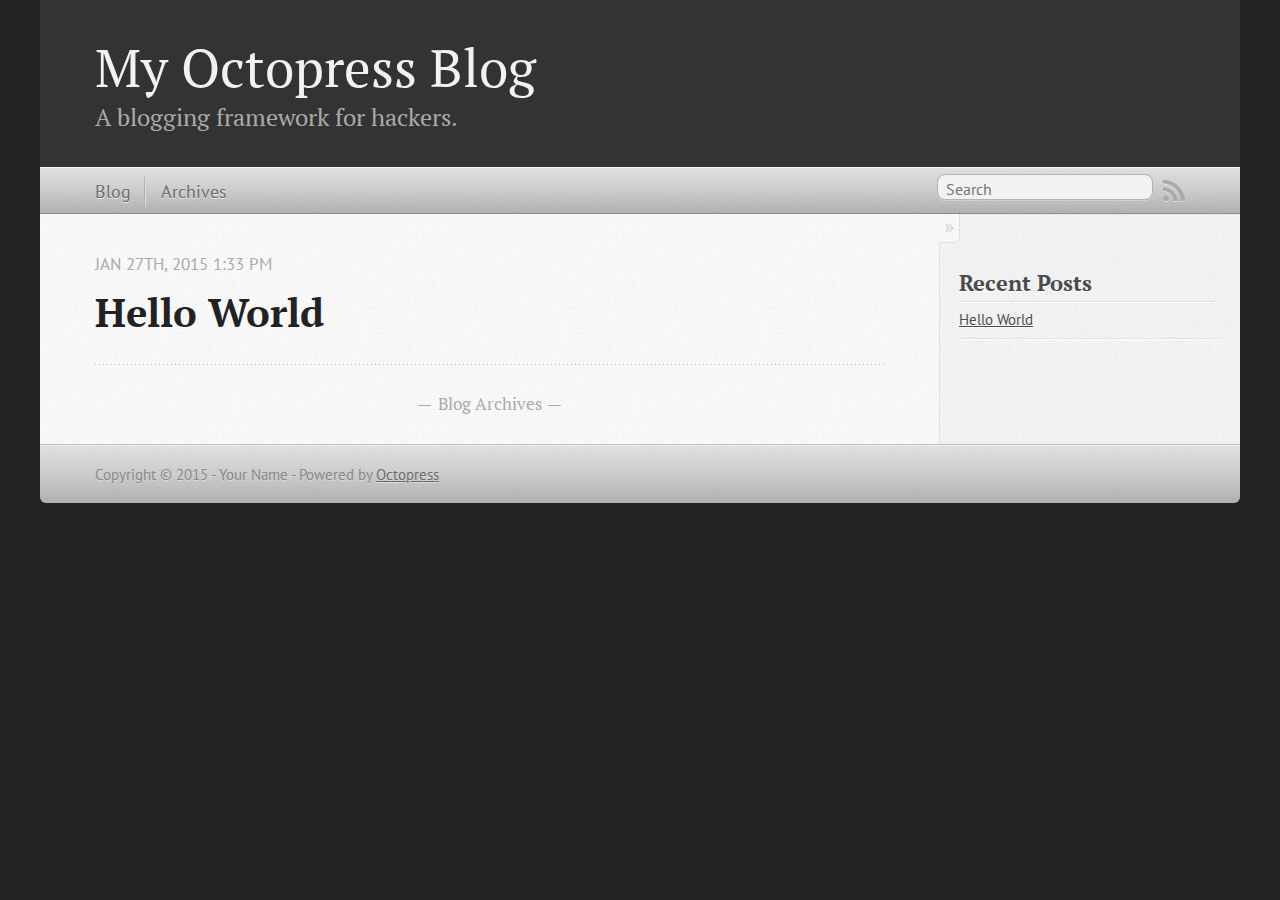
<file: index.html>
<!DOCTYPE html>
<!--[if IEMobile 7 ]><html class="no-js iem7"><![endif]-->
<!--[if lt IE 9]><html class="no-js lte-ie8"><![endif]-->
<!--[if (gt IE 8)|(gt IEMobile 7)|!(IEMobile)|!(IE)]><!--><html class="no-js" lang="en"><!--<![endif]-->
<head>
  <meta charset="utf-8">
  <title>My Octopress Blog</title>
  <meta name="author" content="Your Name">

  
  <meta name="description" content="
">
  

  <!-- http://t.co/dKP3o1e -->
  <meta name="HandheldFriendly" content="True">
  <meta name="MobileOptimized" content="320">
  <meta name="viewport" content="width=device-width, initial-scale=1">

  
  <link rel="canonical" href="http://liusheng234.github.io/">
  <link href="/favicon.png" rel="icon">
  <link href="/stylesheets/screen.css" media="screen, projection" rel="stylesheet" type="text/css">
  <link href="/atom.xml" rel="alternate" title="My Octopress Blog" type="application/atom+xml">
  <script src="/javascripts/modernizr-2.0.js"></script>
  <script src="//ajax.useso.com/ajax/libs/jquery/1.9.1/jquery.min.js"></script>
  <script>!window.jQuery && document.write(unescape('%3Cscript src="/javascripts/libs/jquery.min.js"%3E%3C/script%3E'))</script>
  <script src="/javascripts/octopress.js" type="text/javascript"></script>
  <!--Fonts from Google"s Web font directory at http://google.com/webfonts -->
<link href="//fonts.useso.com/css?family=PT+Serif:regular,italic,bold,bolditalic" rel="stylesheet" type="text/css">
<link href="//fonts.useso.com/css?family=PT+Sans:regular,italic,bold,bolditalic" rel="stylesheet" type="text/css">

  

</head>

<body   >
  <header role="banner"><hgroup>
  <h1><a href="/">My Octopress Blog</a></h1>
  
    <h2>A blogging framework for hackers.</h2>
  
</hgroup>

</header>
  <nav role="navigation"><ul class="subscription" data-subscription="rss">
  <li><a href="/atom.xml" rel="subscribe-rss" title="subscribe via RSS">RSS</a></li>
  
</ul>
  
<form action="https://www.google.com/search" method="get">
  <fieldset role="search">
    <input type="hidden" name="sitesearch" value="liusheng234.github.io">
    <input class="search" type="text" name="q" results="0" placeholder="Search"/>
  </fieldset>
</form>
  
<ul class="main-navigation">
  <li><a href="/">Blog</a></li>
  <li><a href="/blog/archives">Archives</a></li>
</ul>

</nav>
  <div id="main">
    <div id="content">
      <div class="blog-index">
  
  
  
    <article>
      
  <header>
    
      <h1 class="entry-title"><a href="/blog/2015/01/27/hello-world/">Hello World</a></h1>
    
    
      <p class="meta">
        




<time class='entry-date' datetime='2015-01-27T13:33:43+08:00'><span class='date'><span class='date-month'>Jan</span> <span class='date-day'>27</span><span class='date-suffix'>th</span>, <span class='date-year'>2015</span></span> <span class='time'>1:33 pm</span></time>
        
      </p>
    
  </header>


  <div class="entry-content">
</div>
  
  


    </article>
  
  <div class="pagination">
    
    <a href="/blog/archives">Blog Archives</a>
    
  </div>
</div>
<aside class="sidebar">
  
    <section>
  <h1>Recent Posts</h1>
  <ul id="recent_posts">
    
      <li class="post">
        <a href="/blog/2015/01/27/hello-world/">Hello World</a>
      </li>
    
  </ul>
</section>





  
</aside>

    </div>
  </div>
  <footer role="contentinfo"><p>
  Copyright &copy; 2015 - Your Name -
  <span class="credit">Powered by <a href="http://octopress.org">Octopress</a></span>
</p>

</footer>
  











</body>
</html>
</file>
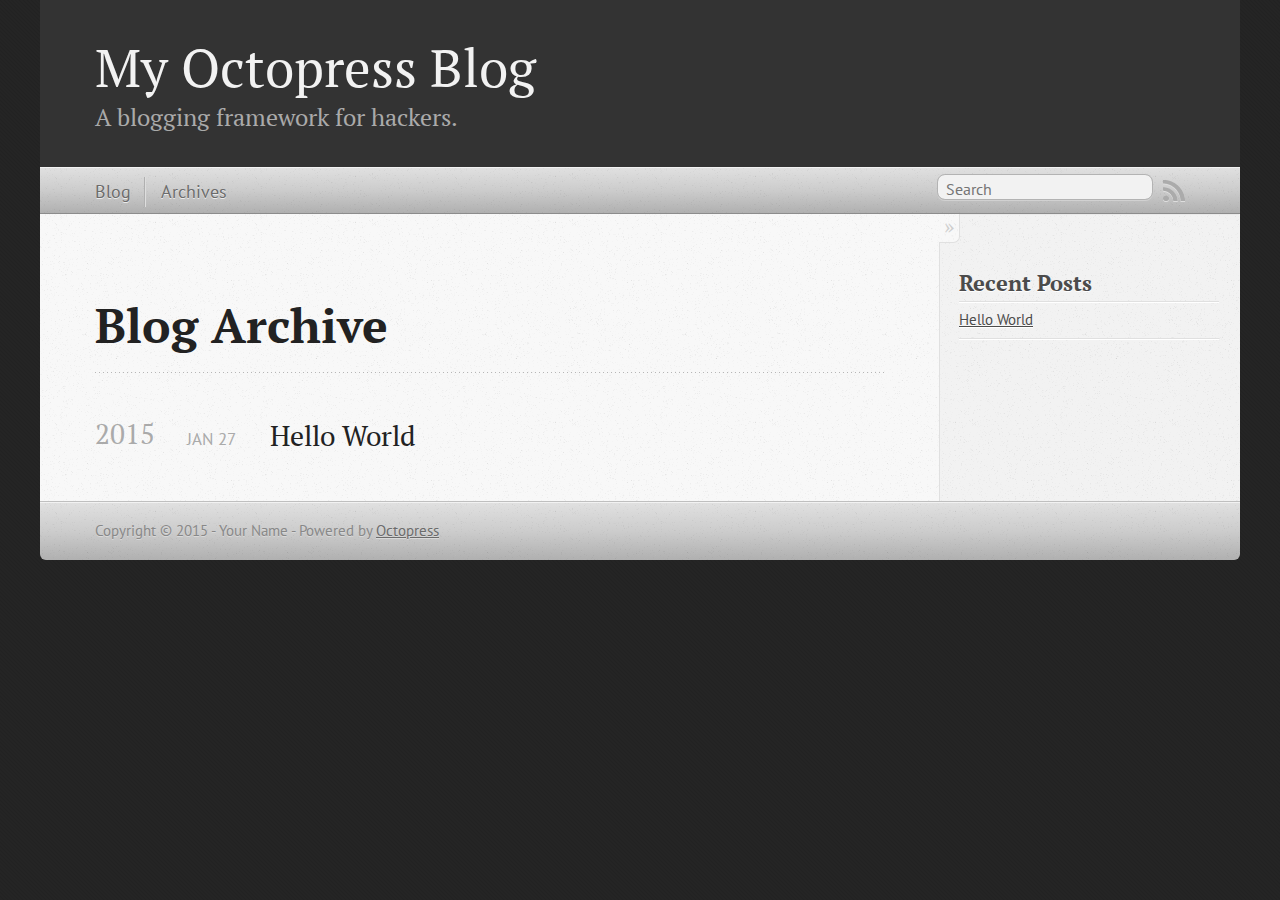
<file: blog/archives/index.html>
<!DOCTYPE html>
<!--[if IEMobile 7 ]><html class="no-js iem7"><![endif]-->
<!--[if lt IE 9]><html class="no-js lte-ie8"><![endif]-->
<!--[if (gt IE 8)|(gt IEMobile 7)|!(IEMobile)|!(IE)]><!--><html class="no-js" lang="en"><!--<![endif]-->
<head>
  <meta charset="utf-8">
  <title>Blog Archive - My Octopress Blog</title>
  <meta name="author" content="Your Name">

  
  <meta name="description" content=" Blog Archive 2015 Hello World
Jan 27 2015 Recent Posts Hello World ">
  

  <!-- http://t.co/dKP3o1e -->
  <meta name="HandheldFriendly" content="True">
  <meta name="MobileOptimized" content="320">
  <meta name="viewport" content="width=device-width, initial-scale=1">

  
  <link rel="canonical" href="http://liusheng234.github.io/blog/archives/">
  <link href="/favicon.png" rel="icon">
  <link href="/stylesheets/screen.css" media="screen, projection" rel="stylesheet" type="text/css">
  <link href="/atom.xml" rel="alternate" title="My Octopress Blog" type="application/atom+xml">
  <script src="/javascripts/modernizr-2.0.js"></script>
  <script src="//ajax.useso.com/ajax/libs/jquery/1.9.1/jquery.min.js"></script>
  <script>!window.jQuery && document.write(unescape('%3Cscript src="/javascripts/libs/jquery.min.js"%3E%3C/script%3E'))</script>
  <script src="/javascripts/octopress.js" type="text/javascript"></script>
  <!--Fonts from Google"s Web font directory at http://google.com/webfonts -->
<link href="//fonts.useso.com/css?family=PT+Serif:regular,italic,bold,bolditalic" rel="stylesheet" type="text/css">
<link href="//fonts.useso.com/css?family=PT+Sans:regular,italic,bold,bolditalic" rel="stylesheet" type="text/css">

  

</head>

<body   >
  <header role="banner"><hgroup>
  <h1><a href="/">My Octopress Blog</a></h1>
  
    <h2>A blogging framework for hackers.</h2>
  
</hgroup>

</header>
  <nav role="navigation"><ul class="subscription" data-subscription="rss">
  <li><a href="/atom.xml" rel="subscribe-rss" title="subscribe via RSS">RSS</a></li>
  
</ul>
  
<form action="https://www.google.com/search" method="get">
  <fieldset role="search">
    <input type="hidden" name="sitesearch" value="liusheng234.github.io">
    <input class="search" type="text" name="q" results="0" placeholder="Search"/>
  </fieldset>
</form>
  
<ul class="main-navigation">
  <li><a href="/">Blog</a></li>
  <li><a href="/blog/archives">Archives</a></li>
</ul>

</nav>
  <div id="main">
    <div id="content">
      <div>
<article role="article">
  
  <header>
    <h1 class="entry-title">Blog Archive</h1>
    
  </header>
  
  <div id="blog-archives">



  
  <h2>2015</h2>

<article>
  
<h1><a href="/blog/2015/01/27/hello-world/">Hello World</a></h1>
<time datetime="2015-01-27T13:33:43+08:00" pubdate><span class='month'>Jan</span> <span class='day'>27</span> <span class='year'>2015</span></time>


</article>

</div>

  
</article>

</div>

<aside class="sidebar">
  
    <section>
  <h1>Recent Posts</h1>
  <ul id="recent_posts">
    
      <li class="post">
        <a href="/blog/2015/01/27/hello-world/">Hello World</a>
      </li>
    
  </ul>
</section>





  
</aside>


    </div>
  </div>
  <footer role="contentinfo"><p>
  Copyright &copy; 2015 - Your Name -
  <span class="credit">Powered by <a href="http://octopress.org">Octopress</a></span>
</p>

</footer>
  











</body>
</html>
</file>
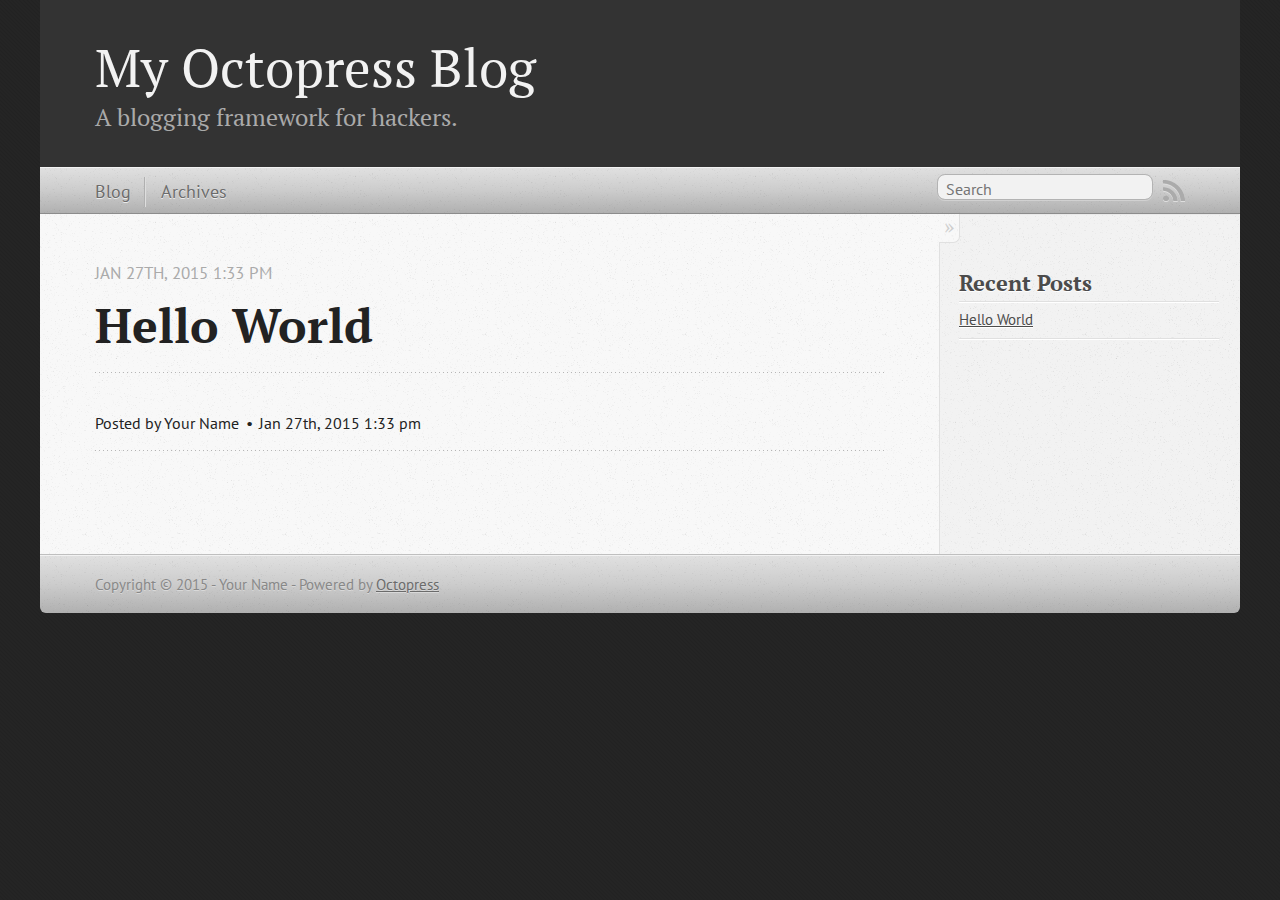
<file: blog/2015/01/27/hello-world/index.html>
<!DOCTYPE html>
<!--[if IEMobile 7 ]><html class="no-js iem7"><![endif]-->
<!--[if lt IE 9]><html class="no-js lte-ie8"><![endif]-->
<!--[if (gt IE 8)|(gt IEMobile 7)|!(IEMobile)|!(IE)]><!--><html class="no-js" lang="en"><!--<![endif]-->
<head>
  <meta charset="utf-8">
  <title>Hello World - My Octopress Blog</title>
  <meta name="author" content="Your Name">

  
  <meta name="description" content="
">
  

  <!-- http://t.co/dKP3o1e -->
  <meta name="HandheldFriendly" content="True">
  <meta name="MobileOptimized" content="320">
  <meta name="viewport" content="width=device-width, initial-scale=1">

  
  <link rel="canonical" href="http://liusheng234.github.io/blog/2015/01/27/hello-world/">
  <link href="/favicon.png" rel="icon">
  <link href="/stylesheets/screen.css" media="screen, projection" rel="stylesheet" type="text/css">
  <link href="/atom.xml" rel="alternate" title="My Octopress Blog" type="application/atom+xml">
  <script src="/javascripts/modernizr-2.0.js"></script>
  <script src="//ajax.useso.com/ajax/libs/jquery/1.9.1/jquery.min.js"></script>
  <script>!window.jQuery && document.write(unescape('%3Cscript src="/javascripts/libs/jquery.min.js"%3E%3C/script%3E'))</script>
  <script src="/javascripts/octopress.js" type="text/javascript"></script>
  <!--Fonts from Google"s Web font directory at http://google.com/webfonts -->
<link href="//fonts.useso.com/css?family=PT+Serif:regular,italic,bold,bolditalic" rel="stylesheet" type="text/css">
<link href="//fonts.useso.com/css?family=PT+Sans:regular,italic,bold,bolditalic" rel="stylesheet" type="text/css">

  

</head>

<body   >
  <header role="banner"><hgroup>
  <h1><a href="/">My Octopress Blog</a></h1>
  
    <h2>A blogging framework for hackers.</h2>
  
</hgroup>

</header>
  <nav role="navigation"><ul class="subscription" data-subscription="rss">
  <li><a href="/atom.xml" rel="subscribe-rss" title="subscribe via RSS">RSS</a></li>
  
</ul>
  
<form action="https://www.google.com/search" method="get">
  <fieldset role="search">
    <input type="hidden" name="sitesearch" value="liusheng234.github.io">
    <input class="search" type="text" name="q" results="0" placeholder="Search"/>
  </fieldset>
</form>
  
<ul class="main-navigation">
  <li><a href="/">Blog</a></li>
  <li><a href="/blog/archives">Archives</a></li>
</ul>

</nav>
  <div id="main">
    <div id="content">
      <div>
<article class="hentry" role="article">
  
  <header>
    
      <h1 class="entry-title">Hello World</h1>
    
    
      <p class="meta">
        




<time class='entry-date' datetime='2015-01-27T13:33:43+08:00'><span class='date'><span class='date-month'>Jan</span> <span class='date-day'>27</span><span class='date-suffix'>th</span>, <span class='date-year'>2015</span></span> <span class='time'>1:33 pm</span></time>
        
      </p>
    
  </header>


<div class="entry-content">
</div>


  <footer>
    <p class="meta">
      
  

<span class="byline author vcard">Posted by <span class="fn">Your Name</span></span>

      




<time class='entry-date' datetime='2015-01-27T13:33:43+08:00'><span class='date'><span class='date-month'>Jan</span> <span class='date-day'>27</span><span class='date-suffix'>th</span>, <span class='date-year'>2015</span></span> <span class='time'>1:33 pm</span></time>
      


    </p>
    
      <div class="sharing">
  
  
  
</div>

    
    <p class="meta">
      
      
    </p>
  </footer>
</article>

</div>

<aside class="sidebar">
  
    <section>
  <h1>Recent Posts</h1>
  <ul id="recent_posts">
    
      <li class="post">
        <a href="/blog/2015/01/27/hello-world/">Hello World</a>
      </li>
    
  </ul>
</section>





  
</aside>


    </div>
  </div>
  <footer role="contentinfo"><p>
  Copyright &copy; 2015 - Your Name -
  <span class="credit">Powered by <a href="http://octopress.org">Octopress</a></span>
</p>

</footer>
  











</body>
</html>
</file>
<file: stylesheets/screen.css>
html,body,div,span,applet,object,iframe,h1,h2,h3,h4,h5,h6,p,blockquote,pre,a,abbr,acronym,address,big,cite,code,del,dfn,em,img,ins,kbd,q,s,samp,small,strike,strong,sub,sup,tt,var,b,u,i,center,dl,dt,dd,ol,ul,li,fieldset,form,label,legend,table,caption,tbody,tfoot,thead,tr,th,td,article,aside,canvas,details,embed,figure,figcaption,footer,header,hgroup,menu,nav,output,ruby,section,summary,time,mark,audio,video{margin:0;padding:0;border:0;font:inherit;font-size:100%;vertical-align:baseline}html{line-height:1}ol,ul{list-style:none}table{border-collapse:collapse;border-spacing:0}caption,th,td{text-align:left;font-weight:normal;vertical-align:middle}q,blockquote{quotes:none}q:before,q:after,blockquote:before,blockquote:after{content:"";content:none}a img{border:none}article,aside,details,figcaption,figure,footer,header,hgroup,main,menu,nav,section,summary{display:block}a{color:#1863a1}a:visited{color:#751590}a:focus{color:#0181eb}a:hover{color:#0181eb}a:active{color:#01579f}aside.sidebar a{color:#222}aside.sidebar a:focus{color:#0181eb}aside.sidebar a:hover{color:#0181eb}aside.sidebar a:active{color:#01579f}a{-moz-transition:color 0.3s;-o-transition:color 0.3s;-webkit-transition:color 0.3s;transition:color 0.3s}html{background:#252525 url('/images/line-tile.png?1422336760') top left}body>div{background:#f2f2f2 url('/images/noise.png?1422336760') top left;border-bottom:1px solid #bfbfbf}body>div>div{background:#f8f8f8 url('/images/noise.png?1422336760') top left;border-right:1px solid #e0e0e0}.heading,body>header h1,h1,h2,h3,h4,h5,h6{font-family:"PT Serif","Georgia","Helvetica Neue",Arial,sans-serif}.sans,body>header h2,article header p.meta,article>footer,#content .blog-index footer,html .gist .gist-file .gist-meta,#blog-archives a.category,#blog-archives time,aside.sidebar section,body>footer{font-family:"PT Sans","Helvetica Neue",Arial,sans-serif}.serif,body,#content .blog-index a[rel=full-article]{font-family:"PT Serif",Georgia,Times,"Times New Roman",serif}.mono,pre,code,tt,p code,li code{font-family:Menlo,Monaco,"Andale Mono","lucida console","Courier New",monospace}body>header h1{font-size:2.2em;font-family:"PT Serif","Georgia","Helvetica Neue",Arial,sans-serif;font-weight:normal;line-height:1.2em;margin-bottom:0.6667em}body>header h2{font-family:"PT Serif","Georgia","Helvetica Neue",Arial,sans-serif}body{line-height:1.5em;color:#222}h1{font-size:2.2em;line-height:1.2em}@media only screen and (min-width: 992px){body{font-size:1.15em}h1{font-size:2.6em;line-height:1.2em}}h1,h2,h3,h4,h5,h6{text-rendering:optimizelegibility;margin-bottom:1em;font-weight:bold}h2,section h1{font-size:1.5em}h3,section h2,section section h1{font-size:1.3em}h4,section h3,section section h2,section section section h1{font-size:1em}h5,section h4,section section h3{font-size:.9em}h6,section h5,section section h4,section section section h3{font-size:.8em}p,article blockquote,ul,ol{margin-bottom:1.5em}ul{list-style-type:disc}ul ul{list-style-type:circle;margin-bottom:0px}ul ul ul{list-style-type:square;margin-bottom:0px}ol{list-style-type:decimal}ol ol{list-style-type:lower-alpha;margin-bottom:0px}ol ol ol{list-style-type:lower-roman;margin-bottom:0px}ul,ul ul,ul ol,ol,ol ul,ol ol{margin-left:1.3em}ul ul,ul ol,ol ul,ol ol{margin-bottom:0em}strong{font-weight:bold}em{font-style:italic}sup,sub{font-size:0.75em;position:relative;display:inline-block;padding:0 .2em;line-height:.8em}sup{top:-.5em}sub{bottom:-.5em}a[rev='footnote']{font-size:.75em;padding:0 .3em;line-height:1}q{font-style:italic}q:before{content:"\201C"}q:after{content:"\201D"}em,dfn{font-style:italic}strong,dfn{font-weight:bold}del,s{text-decoration:line-through}abbr,acronym{border-bottom:1px dotted;cursor:help}hr{margin-bottom:0.2em}small{font-size:.8em}big{font-size:1.2em}article blockquote{font-style:italic;position:relative;font-size:1.2em;line-height:1.5em;padding-left:1em;border-left:4px solid rgba(170,170,170,0.5)}article blockquote cite{font-style:italic}article blockquote cite a{color:#aaa !important;word-wrap:break-word}article blockquote cite:before{content:'\2014';padding-right:.3em;padding-left:.3em;color:#aaa}@media only screen and (min-width: 992px){article blockquote{padding-left:1.5em;border-left-width:4px}}.pullquote-right:before,.pullquote-left:before{padding:0;border:none;content:attr(data-pullquote);float:right;width:45%;margin:.5em 0 1em 1.5em;position:relative;top:7px;font-size:1.4em;line-height:1.45em}.pullquote-left:before{float:left;margin:.5em 1.5em 1em 0}.force-wrap,article a,aside.sidebar a{white-space:-moz-pre-wrap;white-space:-pre-wrap;white-space:-o-pre-wrap;white-space:pre-wrap;word-wrap:break-word}.group,body>header,body>nav,body>footer,body #content>article,body #content>div>article,body #content>div>section,body div.pagination,aside.sidebar,#main,#content,.sidebar{*zoom:1}.group:after,body>header:after,body>nav:after,body>footer:after,body #content>article:after,body #content>div>article:after,body #content>div>section:after,body div.pagination:after,#main:after,#content:after,.sidebar:after{content:"";display:table;clear:both}body{-webkit-text-size-adjust:none;max-width:1200px;position:relative;margin:0 auto}body>header,body>nav,body>footer,body #content>article,body #content>div>article,body #content>div>section{padding-left:18px;padding-right:18px}@media only screen and (min-width: 480px){body>header,body>nav,body>footer,body #content>article,body #content>div>article,body #content>div>section{padding-left:25px;padding-right:25px}}@media only screen and (min-width: 768px){body>header,body>nav,body>footer,body #content>article,body #content>div>article,body #content>div>section{padding-left:35px;padding-right:35px}}@media only screen and (min-width: 992px){body>header,body>nav,body>footer,body #content>article,body #content>div>article,body #content>div>section{padding-left:55px;padding-right:55px}}body div.pagination{margin-left:18px;margin-right:18px}@media only screen and (min-width: 480px){body div.pagination{margin-left:25px;margin-right:25px}}@media only screen and (min-width: 768px){body div.pagination{margin-left:35px;margin-right:35px}}@media only screen and (min-width: 992px){body div.pagination{margin-left:55px;margin-right:55px}}body>header{font-size:1em;padding-top:1.5em;padding-bottom:1.5em}#content{overflow:hidden}#content>div,#content>article{width:100%}aside.sidebar{float:none;padding:0 18px 1px;background-color:#f7f7f7;border-top:1px solid #e0e0e0}.flex-content,article img,article video,article .flash-video,aside.sidebar img{max-width:100%;height:auto}.basic-alignment.left,article img.left,article video.left,article .left.flash-video,aside.sidebar img.left{float:left;margin-right:1.5em}.basic-alignment.right,article img.right,article video.right,article .right.flash-video,aside.sidebar img.right{float:right;margin-left:1.5em}.basic-alignment.center,article img.center,article video.center,article .center.flash-video,aside.sidebar img.center{display:block;margin:0 auto 1.5em}.basic-alignment.left,article img.left,article video.left,article .left.flash-video,aside.sidebar img.left,.basic-alignment.right,article img.right,article video.right,article .right.flash-video,aside.sidebar img.right{margin-bottom:.8em}.toggle-sidebar,.no-sidebar .toggle-sidebar{display:none}@media only screen and (min-width: 750px){body.sidebar-footer aside.sidebar{float:none;width:auto;clear:left;margin:0;padding:0 35px 1px;background-color:#f7f7f7;border-top:1px solid #eaeaea}body.sidebar-footer aside.sidebar section.odd,body.sidebar-footer aside.sidebar section.even{float:left;width:48%}body.sidebar-footer aside.sidebar section.odd{margin-left:0}body.sidebar-footer aside.sidebar section.even{margin-left:4%}body.sidebar-footer aside.sidebar.thirds section{width:30%;margin-left:5%}body.sidebar-footer aside.sidebar.thirds section.first{margin-left:0;clear:both}}body.sidebar-footer #content{margin-right:0px}body.sidebar-footer .toggle-sidebar{display:none}@media only screen and (min-width: 550px){body>header{font-size:1em}}@media only screen and (min-width: 750px){aside.sidebar{float:none;width:auto;clear:left;margin:0;padding:0 35px 1px;background-color:#f7f7f7;border-top:1px solid #eaeaea}aside.sidebar section.odd,aside.sidebar section.even{float:left;width:48%}aside.sidebar section.odd{margin-left:0}aside.sidebar section.even{margin-left:4%}aside.sidebar.thirds section{width:30%;margin-left:5%}aside.sidebar.thirds section.first{margin-left:0;clear:both}}@media only screen and (min-width: 768px){body{-webkit-text-size-adjust:auto}body>header{font-size:1.2em}#main{padding:0;margin:0 auto}#content{overflow:visible;margin-right:240px;position:relative}.no-sidebar #content{margin-right:0;border-right:0}.collapse-sidebar #content{margin-right:20px}#content>div,#content>article{padding-top:17.5px;padding-bottom:17.5px;float:left}aside.sidebar{width:210px;padding:0 15px 15px;background:none;clear:none;float:left;margin:0 -100% 0 0}aside.sidebar section{width:auto;margin-left:0}aside.sidebar section.odd,aside.sidebar section.even{float:none;width:auto;margin-left:0}.collapse-sidebar aside.sidebar{float:none;width:auto;clear:left;margin:0;padding:0 35px 1px;background-color:#f7f7f7;border-top:1px solid #eaeaea}.collapse-sidebar aside.sidebar section.odd,.collapse-sidebar aside.sidebar section.even{float:left;width:48%}.collapse-sidebar aside.sidebar section.odd{margin-left:0}.collapse-sidebar aside.sidebar section.even{margin-left:4%}.collapse-sidebar aside.sidebar.thirds section{width:30%;margin-left:5%}.collapse-sidebar aside.sidebar.thirds section.first{margin-left:0;clear:both}}@media only screen and (min-width: 992px){body>header{font-size:1.3em}#content{margin-right:300px}#content>div,#content>article{padding-top:27.5px;padding-bottom:27.5px}aside.sidebar{width:260px;padding:1.2em 20px 20px}.collapse-sidebar aside.sidebar{padding-left:55px;padding-right:55px}}@media only screen and (min-width: 768px){ul,ol{margin-left:0}}body>header{background:#333}body>header h1{display:inline-block;margin:0}body>header h1 a,body>header h1 a:visited,body>header h1 a:hover{color:#f2f2f2;text-decoration:none}body>header h2{margin:.2em 0 0;font-size:1em;color:#aaa;font-weight:normal}body>nav{position:relative;background-color:#ccc;background:url('/images/noise.png?1422336760'),url('[data-uri]');background:url('/images/noise.png?1422336760'),-webkit-gradient(linear, 50% 0%, 50% 100%, color-stop(0%, #e0e0e0),color-stop(50%, #cccccc),color-stop(100%, #b0b0b0));background:url('/images/noise.png?1422336760'),-moz-linear-gradient(#e0e0e0,#cccccc,#b0b0b0);background:url('/images/noise.png?1422336760'),-webkit-linear-gradient(#e0e0e0,#cccccc,#b0b0b0);background:url('/images/noise.png?1422336760'),linear-gradient(#e0e0e0,#cccccc,#b0b0b0);border-top:1px solid #f2f2f2;border-bottom:1px solid #8c8c8c;padding-top:.35em;padding-bottom:.35em}body>nav form{-moz-background-clip:padding;-o-background-clip:padding-box;-webkit-background-clip:padding;background-clip:padding-box;margin:0;padding:0}body>nav form .search{padding:.3em .5em 0;font-size:.85em;font-family:"PT Sans","Helvetica Neue",Arial,sans-serif;line-height:1.1em;width:95%;-moz-border-radius:0.5em;-webkit-border-radius:0.5em;border-radius:0.5em;-moz-background-clip:padding;-o-background-clip:padding-box;-webkit-background-clip:padding;background-clip:padding-box;-moz-box-shadow:#d1d1d1 0 1px;-webkit-box-shadow:#d1d1d1 0 1px;box-shadow:#d1d1d1 0 1px;background-color:#f2f2f2;border:1px solid #b3b3b3;color:#888}body>nav form .search:focus{color:#444;border-color:#80b1df;-moz-box-shadow:#80b1df 0 0 4px,#80b1df 0 0 3px inset;-webkit-box-shadow:#80b1df 0 0 4px,#80b1df 0 0 3px inset;box-shadow:#80b1df 0 0 4px,#80b1df 0 0 3px inset;background-color:#fff;outline:none}body>nav fieldset[role=search]{float:right;width:48%}body>nav fieldset.mobile-nav{float:left;width:48%}body>nav fieldset.mobile-nav select{width:100%;font-size:.8em;border:1px solid #888}body>nav ul{display:none}@media only screen and (min-width: 550px){body>nav{font-size:.9em}body>nav ul{margin:0;padding:0;border:0;overflow:hidden;*zoom:1;float:left;display:block;padding-top:.15em}body>nav ul li{list-style-image:none;list-style-type:none;margin-left:0;white-space:nowrap;float:left;padding-left:0;padding-right:0}body>nav ul li:first-child{padding-left:0}body>nav ul li:last-child{padding-right:0}body>nav ul li.last{padding-right:0}body>nav ul.subscription{margin-left:.8em;float:right}body>nav ul.subscription li:last-child a{padding-right:0}body>nav ul li{margin:0}body>nav a{color:#6b6b6b;font-family:"PT Sans","Helvetica Neue",Arial,sans-serif;text-shadow:#ebebeb 0 1px;float:left;text-decoration:none;font-size:1.1em;padding:.1em 0;line-height:1.5em}body>nav a:visited{color:#6b6b6b}body>nav a:hover{color:#2b2b2b}body>nav li+li{border-left:1px solid #b0b0b0;margin-left:.8em}body>nav li+li a{padding-left:.8em;border-left:1px solid #dedede}body>nav form{float:right;text-align:left;padding-left:.8em;width:175px}body>nav form .search{width:93%;font-size:.95em;line-height:1.2em}body>nav ul[data-subscription$=email]+form{width:97px}body>nav ul[data-subscription$=email]+form .search{width:91%}body>nav fieldset.mobile-nav{display:none}body>nav fieldset[role=search]{width:99%}}@media only screen and (min-width: 992px){body>nav form{width:215px}body>nav ul[data-subscription$=email]+form{width:147px}}.no-placeholder body>nav .search{background:#f2f2f2 url('/images/search.png?1422336760') 0.3em 0.25em no-repeat;text-indent:1.3em}@media only screen and (min-width: 550px){.maskImage body>nav ul[data-subscription$=email]+form{width:123px}}@media only screen and (min-width: 992px){.maskImage body>nav ul[data-subscription$=email]+form{width:173px}}.maskImage ul.subscription{position:relative;top:.2em}.maskImage ul.subscription li,.maskImage ul.subscription a{border:0;padding:0}.maskImage a[rel=subscribe-rss]{position:relative;top:0px;text-indent:-999999em;background-color:#dedede;border:0;padding:0}.maskImage a[rel=subscribe-rss],.maskImage a[rel=subscribe-rss]:after{-webkit-mask-image:url('/images/rss.png?1422336760');-moz-mask-image:url('/images/rss.png?1422336760');-ms-mask-image:url('/images/rss.png?1422336760');-o-mask-image:url('/images/rss.png?1422336760');mask-image:url('/images/rss.png?1422336760');-webkit-mask-repeat:no-repeat;-moz-mask-repeat:no-repeat;-ms-mask-repeat:no-repeat;-o-mask-repeat:no-repeat;mask-repeat:no-repeat;width:22px;height:22px}.maskImage a[rel=subscribe-rss]:after{content:"";position:absolute;top:-1px;left:0;background-color:#ababab}.maskImage a[rel=subscribe-rss]:hover:after{background-color:#9e9e9e}.maskImage a[rel=subscribe-email]{position:relative;top:0px;text-indent:-999999em;background-color:#dedede;border:0;padding:0}.maskImage a[rel=subscribe-email],.maskImage a[rel=subscribe-email]:after{-webkit-mask-image:url('/images/email.png?1422336760');-moz-mask-image:url('/images/email.png?1422336760');-ms-mask-image:url('/images/email.png?1422336760');-o-mask-image:url('/images/email.png?1422336760');mask-image:url('/images/email.png?1422336760');-webkit-mask-repeat:no-repeat;-moz-mask-repeat:no-repeat;-ms-mask-repeat:no-repeat;-o-mask-repeat:no-repeat;mask-repeat:no-repeat;width:28px;height:22px}.maskImage a[rel=subscribe-email]:after{content:"";position:absolute;top:-1px;left:0;background-color:#ababab}.maskImage a[rel=subscribe-email]:hover:after{background-color:#9e9e9e}article{padding-top:1em}article header{position:relative;padding-top:2em;padding-bottom:1em;margin-bottom:1em;background:url('[data-uri]') bottom left repeat-x}article header h1{margin:0}article header h1 a{text-decoration:none}article header h1 a:hover{text-decoration:underline}article header p{font-size:.9em;color:#aaa;margin:0}article header p.meta{text-transform:uppercase;position:absolute;top:0}@media only screen and (min-width: 768px){article header{margin-bottom:1.5em;padding-bottom:1em;background:url('[data-uri]') bottom left repeat-x}}article h2{padding-top:0.8em;background:url('[data-uri]') top left repeat-x}.entry-content article h2:first-child,article header+h2{padding-top:0}article h2:first-child,article header+h2{background:none}article .feature{padding-top:.5em;margin-bottom:1em;padding-bottom:1em;background:url('[data-uri]') bottom left repeat-x;font-size:2.0em;font-style:italic;line-height:1.3em}article img,article video,article .flash-video{-moz-border-radius:0.3em;-webkit-border-radius:0.3em;border-radius:0.3em;-moz-box-shadow:rgba(0,0,0,0.15) 0 1px 4px;-webkit-box-shadow:rgba(0,0,0,0.15) 0 1px 4px;box-shadow:rgba(0,0,0,0.15) 0 1px 4px;-moz-box-sizing:border-box;-webkit-box-sizing:border-box;box-sizing:border-box;border:#fff 0.5em solid}article video,article .flash-video{margin:0 auto 1.5em}article video{display:block;width:100%}article .flash-video>div{position:relative;display:block;padding-bottom:56.25%;padding-top:1px;height:0;overflow:hidden}article .flash-video>div iframe,article .flash-video>div object,article .flash-video>div embed{position:absolute;top:0;left:0;width:100%;height:100%}article>footer{padding-bottom:2.5em;margin-top:2em}article>footer p.meta{margin-bottom:.8em;font-size:.85em;clear:both;overflow:hidden}.blog-index article+article{background:url('[data-uri]') top left repeat-x}#content .blog-index{padding-top:0;padding-bottom:0}#content .blog-index article{padding-top:2em}#content .blog-index article header{background:none;padding-bottom:0}#content .blog-index article h1{font-size:2.2em}#content .blog-index article h1 a{color:inherit}#content .blog-index article h1 a:hover{color:#0181eb}#content .blog-index a[rel=full-article]{background:#ebebeb;display:inline-block;padding:.4em .8em;margin-right:.5em;text-decoration:none;color:#666;-moz-transition:background-color 0.5s;-o-transition:background-color 0.5s;-webkit-transition:background-color 0.5s;transition:background-color 0.5s}#content .blog-index a[rel=full-article]:hover{background:#0181eb;text-shadow:none;color:#f8f8f8}#content .blog-index footer{margin-top:1em}.separator,article>footer .byline+time:before,article>footer time+time:before,article>footer .comments:before,article>footer .byline ~ .categories:before{content:"\2022 ";padding:0 .4em 0 .2em;display:inline-block}#content div.pagination{text-align:center;font-size:.95em;position:relative;background:url('[data-uri]') top left repeat-x;padding-top:1.5em;padding-bottom:1.5em}#content div.pagination a{text-decoration:none;color:#aaa}#content div.pagination a.prev{position:absolute;left:0}#content div.pagination a.next{position:absolute;right:0}#content div.pagination a:hover{color:#0181eb}#content div.pagination a[href*=archive]:before,#content div.pagination a[href*=archive]:after{content:'\2014';padding:0 .3em}p.meta+.sharing{padding-top:1em;padding-left:0;background:url('[data-uri]') top left repeat-x}#fb-root{display:none}.highlight,html .gist .gist-file .gist-syntax .gist-highlight{border:1px solid #05232b !important}.highlight table td.code,html .gist .gist-file .gist-syntax .gist-highlight table td.code{width:100%}.highlight .line-numbers,html .gist .gist-file .gist-syntax .highlight .line_numbers{text-align:right;font-size:13px;line-height:1.45em;background:#073642 url('/images/noise.png?1422336760') top left !important;border-right:1px solid #00232c !important;-moz-box-shadow:#083e4b -1px 0 inset;-webkit-box-shadow:#083e4b -1px 0 inset;box-shadow:#083e4b -1px 0 inset;text-shadow:#021014 0 -1px;padding:.8em !important;-moz-border-radius:0;-webkit-border-radius:0;border-radius:0}.highlight .line-numbers span,html .gist .gist-file .gist-syntax .highlight .line_numbers span{color:#586e75 !important}figure.code,.gist-file,pre{-moz-box-shadow:rgba(0,0,0,0.06) 0 0 10px;-webkit-box-shadow:rgba(0,0,0,0.06) 0 0 10px;box-shadow:rgba(0,0,0,0.06) 0 0 10px}figure.code .highlight pre,.gist-file .highlight pre,pre .highlight pre{-moz-box-shadow:none;-webkit-box-shadow:none;box-shadow:none}.gist .highlight *::-moz-selection,figure.code .highlight *::-moz-selection{background:#386774;color:inherit;text-shadow:#002b36 0 1px}.gist .highlight *::-webkit-selection,figure.code .highlight *::-webkit-selection{background:#386774;color:inherit;text-shadow:#002b36 0 1px}.gist .highlight *::selection,figure.code .highlight *::selection{background:#386774;color:inherit;text-shadow:#002b36 0 1px}html .gist .gist-file{margin-bottom:1.8em;position:relative;border:none;padding-top:26px !important}html .gist .gist-file .highlight{margin-bottom:0}html .gist .gist-file .gist-syntax{border-bottom:0 !important;background:none !important}html .gist .gist-file .gist-syntax .gist-highlight{background:#002b36 !important}html .gist .gist-file .gist-syntax .highlight pre{padding:0}html .gist .gist-file .gist-meta{padding:.6em 0.8em;border:1px solid #083e4b !important;color:#586e75;font-size:.7em !important;background:#073642 url('/images/noise.png?1422336760') top left;line-height:1.5em}html .gist .gist-file .gist-meta a{color:#75878b !important;text-decoration:none}html .gist .gist-file .gist-meta a:hover,html .gist .gist-file .gist-meta a:focus{text-decoration:underline}html .gist .gist-file .gist-meta a:hover{color:#93a1a1 !important}html .gist .gist-file .gist-meta a[href*='#file']{position:absolute;top:0;left:0;right:-10px;color:#474747 !important}html .gist .gist-file .gist-meta a[href*='#file']:hover{color:#1863a1 !important}html .gist .gist-file .gist-meta a[href*=raw]{top:.4em}pre{background:#002b36 url('/images/noise.png?1422336760') top left;-moz-border-radius:0.4em;-webkit-border-radius:0.4em;border-radius:0.4em;border:1px solid #05232b;line-height:1.45em;font-size:13px;margin-bottom:2.1em;padding:.8em 1em;color:#93a1a1;overflow:auto}h3.filename+pre{-moz-border-radius-topleft:0px;-webkit-border-top-left-radius:0px;border-top-left-radius:0px;-moz-border-radius-topright:0px;-webkit-border-top-right-radius:0px;border-top-right-radius:0px}p code,li code{display:inline-block;white-space:no-wrap;background:#fff;font-size:.8em;line-height:1.5em;color:#555;border:1px solid #ddd;-moz-border-radius:0.4em;-webkit-border-radius:0.4em;border-radius:0.4em;padding:0 .3em;margin:-1px 0}p pre code,li pre code{font-size:1em !important;background:none;border:none}.pre-code,html .gist .gist-file .gist-syntax .highlight pre,.highlight code{font-family:Menlo,Monaco,"Andale Mono","lucida console","Courier New",monospace !important;overflow:scroll;overflow-y:hidden;display:block;padding:.8em;overflow-x:auto;line-height:1.45em;background:#002b36 url('/images/noise.png?1422336760') top left !important;color:#93a1a1 !important}.pre-code span,html .gist .gist-file .gist-syntax .highlight pre span,.highlight code span{color:#93a1a1 !important}.pre-code span,html .gist .gist-file .gist-syntax .highlight pre span,.highlight code span{font-style:normal !important;font-weight:normal !important}.pre-code .c,html .gist .gist-file .gist-syntax .highlight pre .c,.highlight code .c{color:#586e75 !important;font-style:italic !important}.pre-code .cm,html .gist .gist-file .gist-syntax .highlight pre .cm,.highlight code .cm{color:#586e75 !important;font-style:italic !important}.pre-code .cp,html .gist .gist-file .gist-syntax .highlight pre .cp,.highlight code .cp{color:#586e75 !important;font-style:italic !important}.pre-code .c1,html .gist .gist-file .gist-syntax .highlight pre .c1,.highlight code .c1{color:#586e75 !important;font-style:italic !important}.pre-code .cs,html .gist .gist-file .gist-syntax .highlight pre .cs,.highlight code .cs{color:#586e75 !important;font-weight:bold !important;font-style:italic !important}.pre-code .err,html .gist .gist-file .gist-syntax .highlight pre .err,.highlight code .err{color:#dc322f !important;background:none !important}.pre-code .k,html .gist .gist-file .gist-syntax .highlight pre .k,.highlight code .k{color:#cb4b16 !important}.pre-code .o,html .gist .gist-file .gist-syntax .highlight pre .o,.highlight code .o{color:#93a1a1 !important;font-weight:bold !important}.pre-code .p,html .gist .gist-file .gist-syntax .highlight pre .p,.highlight code .p{color:#93a1a1 !important}.pre-code .ow,html .gist .gist-file .gist-syntax .highlight pre .ow,.highlight code .ow{color:#2aa198 !important;font-weight:bold !important}.pre-code .gd,html .gist .gist-file .gist-syntax .highlight pre .gd,.highlight code .gd{color:#93a1a1 !important;background-color:#372c34 !important;display:inline-block}.pre-code .gd .x,html .gist .gist-file .gist-syntax .highlight pre .gd .x,.highlight code .gd .x{color:#93a1a1 !important;background-color:#4d2d33 !important;display:inline-block}.pre-code .ge,html .gist .gist-file .gist-syntax .highlight pre .ge,.highlight code .ge{color:#93a1a1 !important;font-style:italic !important}.pre-code .gh,html .gist .gist-file .gist-syntax .highlight pre .gh,.highlight code .gh{color:#586e75 !important}.pre-code .gi,html .gist .gist-file .gist-syntax .highlight pre .gi,.highlight code .gi{color:#93a1a1 !important;background-color:#1a412b !important;display:inline-block}.pre-code .gi .x,html .gist .gist-file .gist-syntax .highlight pre .gi .x,.highlight code .gi .x{color:#93a1a1 !important;background-color:#355720 !important;display:inline-block}.pre-code .gs,html .gist .gist-file .gist-syntax .highlight pre .gs,.highlight code .gs{color:#93a1a1 !important;font-weight:bold !important}.pre-code .gu,html .gist .gist-file .gist-syntax .highlight pre .gu,.highlight code .gu{color:#6c71c4 !important}.pre-code .kc,html .gist .gist-file .gist-syntax .highlight pre .kc,.highlight code .kc{color:#859900 !important;font-weight:bold !important}.pre-code .kd,html .gist .gist-file .gist-syntax .highlight pre .kd,.highlight code .kd{color:#268bd2 !important}.pre-code .kp,html .gist .gist-file .gist-syntax .highlight pre .kp,.highlight code .kp{color:#cb4b16 !important;font-weight:bold !important}.pre-code .kr,html .gist .gist-file .gist-syntax .highlight pre .kr,.highlight code .kr{color:#d33682 !important;font-weight:bold !important}.pre-code .kt,html .gist .gist-file .gist-syntax .highlight pre .kt,.highlight code .kt{color:#2aa198 !important}.pre-code .n,html .gist .gist-file .gist-syntax .highlight pre .n,.highlight code .n{color:#268bd2 !important}.pre-code .na,html .gist .gist-file .gist-syntax .highlight pre .na,.highlight code .na{color:#268bd2 !important}.pre-code .nb,html .gist .gist-file .gist-syntax .highlight pre .nb,.highlight code .nb{color:#859900 !important}.pre-code .nc,html .gist .gist-file .gist-syntax .highlight pre .nc,.highlight code .nc{color:#d33682 !important}.pre-code .no,html .gist .gist-file .gist-syntax .highlight pre .no,.highlight code .no{color:#b58900 !important}.pre-code .nl,html .gist .gist-file .gist-syntax .highlight pre .nl,.highlight code .nl{color:#859900 !important}.pre-code .ne,html .gist .gist-file .gist-syntax .highlight pre .ne,.highlight code .ne{color:#268bd2 !important;font-weight:bold !important}.pre-code .nf,html .gist .gist-file .gist-syntax .highlight pre .nf,.highlight code .nf{color:#268bd2 !important;font-weight:bold !important}.pre-code .nn,html .gist .gist-file .gist-syntax .highlight pre .nn,.highlight code .nn{color:#b58900 !important}.pre-code .nt,html .gist .gist-file .gist-syntax .highlight pre .nt,.highlight code .nt{color:#268bd2 !important;font-weight:bold !important}.pre-code .nx,html .gist .gist-file .gist-syntax .highlight pre .nx,.highlight code .nx{color:#b58900 !important}.pre-code .vg,html .gist .gist-file .gist-syntax .highlight pre .vg,.highlight code .vg{color:#268bd2 !important}.pre-code .vi,html .gist .gist-file .gist-syntax .highlight pre .vi,.highlight code .vi{color:#268bd2 !important}.pre-code .nv,html .gist .gist-file .gist-syntax .highlight pre .nv,.highlight code .nv{color:#268bd2 !important}.pre-code .mf,html .gist .gist-file .gist-syntax .highlight pre .mf,.highlight code .mf{color:#2aa198 !important}.pre-code .m,html .gist .gist-file .gist-syntax .highlight pre .m,.highlight code .m{color:#2aa198 !important}.pre-code .mh,html .gist .gist-file .gist-syntax .highlight pre .mh,.highlight code .mh{color:#2aa198 !important}.pre-code .mi,html .gist .gist-file .gist-syntax .highlight pre .mi,.highlight code .mi{color:#2aa198 !important}.pre-code .s,html .gist .gist-file .gist-syntax .highlight pre .s,.highlight code .s{color:#2aa198 !important}.pre-code .sd,html .gist .gist-file .gist-syntax .highlight pre .sd,.highlight code .sd{color:#2aa198 !important}.pre-code .s2,html .gist .gist-file .gist-syntax .highlight pre .s2,.highlight code .s2{color:#2aa198 !important}.pre-code .se,html .gist .gist-file .gist-syntax .highlight pre .se,.highlight code .se{color:#dc322f !important}.pre-code .si,html .gist .gist-file .gist-syntax .highlight pre .si,.highlight code .si{color:#268bd2 !important}.pre-code .sr,html .gist .gist-file .gist-syntax .highlight pre .sr,.highlight code .sr{color:#2aa198 !important}.pre-code .s1,html .gist .gist-file .gist-syntax .highlight pre .s1,.highlight code .s1{color:#2aa198 !important}.pre-code div .gd,html .gist .gist-file .gist-syntax .highlight pre div .gd,.highlight code div .gd,.pre-code div .gd .x,html .gist .gist-file .gist-syntax .highlight pre div .gd .x,.highlight code div .gd .x,.pre-code div .gi,html .gist .gist-file .gist-syntax .highlight pre div .gi,.highlight code div .gi,.pre-code div .gi .x,html .gist .gist-file .gist-syntax .highlight pre div .gi .x,.highlight code div .gi .x{display:inline-block;width:100%}.highlight,.gist-highlight{margin-bottom:1.8em;background:#002b36;overflow-y:hidden;overflow-x:auto}.highlight pre,.gist-highlight pre{background:none;-moz-border-radius:0px;-webkit-border-radius:0px;border-radius:0px;border:none;padding:0;margin-bottom:0}pre::-webkit-scrollbar,.highlight::-webkit-scrollbar,.gist-highlight::-webkit-scrollbar{height:.5em;background:rgba(255,255,255,0.15)}pre::-webkit-scrollbar-thumb:horizontal,.highlight::-webkit-scrollbar-thumb:horizontal,.gist-highlight::-webkit-scrollbar-thumb:horizontal{background:rgba(255,255,255,0.2);-webkit-border-radius:4px;border-radius:4px}.highlight code{background:#000}figure.code{background:none;padding:0;border:0;margin-bottom:1.5em}figure.code pre{margin-bottom:0}figure.code figcaption{position:relative}figure.code .highlight{margin-bottom:0}.code-title,html .gist .gist-file .gist-meta a[href*='#file'],h3.filename,figure.code figcaption{text-align:center;font-size:13px;line-height:2em;text-shadow:#cbcccc 0 1px 0;color:#474747;font-weight:normal;margin-bottom:0;-moz-border-radius-topleft:5px;-webkit-border-top-left-radius:5px;border-top-left-radius:5px;-moz-border-radius-topright:5px;-webkit-border-top-right-radius:5px;border-top-right-radius:5px;font-family:"Helvetica Neue", Arial, "Lucida Grande", "Lucida Sans Unicode", Lucida, sans-serif;background:#aaa url('/images/code_bg.png?1422336760') top repeat-x;border:1px solid #565656;border-top-color:#cbcbcb;border-left-color:#a5a5a5;border-right-color:#a5a5a5;border-bottom:0}.download-source,html .gist .gist-file .gist-meta a[href*=raw],figure.code figcaption a{position:absolute;right:.8em;text-decoration:none;color:#666 !important;z-index:1;font-size:13px;text-shadow:#cbcccc 0 1px 0;padding-left:3em}.download-source:hover,html .gist .gist-file .gist-meta a[href*=raw]:hover,figure.code figcaption a:hover,.download-source:focus,html .gist .gist-file .gist-meta a[href*=raw]:focus,figure.code figcaption a:focus{text-decoration:underline}#archive #content>div,#archive #content>div>article{padding-top:0}#blog-archives{color:#aaa}#blog-archives article{padding:1em 0 1em;position:relative;background:url('[data-uri]') bottom left repeat-x}#blog-archives article:last-child{background:none}#blog-archives article footer{padding:0;margin:0}#blog-archives h1{color:#222;margin-bottom:.3em}#blog-archives h2{display:none}#blog-archives h1{font-size:1.5em}#blog-archives h1 a{text-decoration:none;color:inherit;font-weight:normal;display:inline-block}#blog-archives h1 a:hover,#blog-archives h1 a:focus{text-decoration:underline}#blog-archives h1 a:hover{color:#0181eb}#blog-archives a.category,#blog-archives time{color:#aaa}#blog-archives .entry-content{display:none}#blog-archives time{font-size:.9em;line-height:1.2em}#blog-archives time .month,#blog-archives time .day{display:inline-block}#blog-archives time .month{text-transform:uppercase}#blog-archives p{margin-bottom:1em}#blog-archives a,#blog-archives .entry-content a{color:inherit}#blog-archives a:hover,#blog-archives .entry-content a:hover{color:#0181eb}#blog-archives a:hover{color:#0181eb}@media only screen and (min-width: 550px){#blog-archives article{margin-left:5em}#blog-archives h2{margin-bottom:.3em;font-weight:normal;display:inline-block;position:relative;top:-1px;float:left}#blog-archives h2:first-child{padding-top:.75em}#blog-archives time{position:absolute;text-align:right;left:0em;top:1.8em}#blog-archives .year{display:none}#blog-archives article{padding-left:4.5em;padding-bottom:.7em}#blog-archives a.category{line-height:1.1em}}#content>.category article{margin-left:0;padding-left:6.8em}#content>.category .year{display:inline}.side-shadow-border,aside.sidebar section h1,aside.sidebar li{-moz-box-shadow:#fff 0 1px;-webkit-box-shadow:#fff 0 1px;box-shadow:#fff 0 1px}aside.sidebar{overflow:hidden;color:#4b4b4b;text-shadow:#fff 0 1px}aside.sidebar section{font-size:.8em;line-height:1.4em;margin-bottom:1.5em}aside.sidebar section h1{margin:1.5em 0 0;padding-bottom:.2em;border-bottom:1px solid #e0e0e0}aside.sidebar section h1+p{padding-top:.4em}aside.sidebar img{-moz-border-radius:0.3em;-webkit-border-radius:0.3em;border-radius:0.3em;-moz-box-shadow:rgba(0,0,0,0.15) 0 1px 4px;-webkit-box-shadow:rgba(0,0,0,0.15) 0 1px 4px;box-shadow:rgba(0,0,0,0.15) 0 1px 4px;-moz-box-sizing:border-box;-webkit-box-sizing:border-box;box-sizing:border-box;border:#fff 0.3em solid}aside.sidebar ul{margin-bottom:0.5em;margin-left:0}aside.sidebar li{list-style:none;padding:.5em 0;margin:0;border-bottom:1px solid #e0e0e0}aside.sidebar li p:last-child{margin-bottom:0}aside.sidebar a{color:inherit;-moz-transition:color 0.5s;-o-transition:color 0.5s;-webkit-transition:color 0.5s;transition:color 0.5s}aside.sidebar:hover a{color:#222}aside.sidebar:hover a:hover{color:#0181eb}.aside-alt-link,#pinboard_linkroll .pin-tag{color:#7e7e7e}.aside-alt-link:hover,#pinboard_linkroll .pin-tag:hover{color:#0181eb}@media only screen and (min-width: 768px){.toggle-sidebar{outline:none;position:absolute;right:-10px;top:0;bottom:0;display:inline-block;text-decoration:none;color:#cecece;width:9px;cursor:pointer}.toggle-sidebar:hover{background:#e9e9e9;background:url('[data-uri]');background:-webkit-gradient(linear, 0% 50%, 100% 50%, color-stop(0%, rgba(224,224,224,0.5)),color-stop(100%, rgba(224,224,224,0)));background:-moz-linear-gradient(left, rgba(224,224,224,0.5),rgba(224,224,224,0));background:-webkit-linear-gradient(left, rgba(224,224,224,0.5),rgba(224,224,224,0));background:linear-gradient(to right, rgba(224,224,224,0.5),rgba(224,224,224,0))}.toggle-sidebar:after{position:absolute;right:-11px;top:0;width:20px;font-size:1.2em;line-height:1.1em;padding-bottom:.15em;-moz-border-radius-bottomright:0.3em;-webkit-border-bottom-right-radius:0.3em;border-bottom-right-radius:0.3em;text-align:center;background:#f8f8f8 url('/images/noise.png?1422336760') top left;border-bottom:1px solid #e0e0e0;border-right:1px solid #e0e0e0;content:"\00BB";text-indent:-1px}.collapse-sidebar .toggle-sidebar{text-indent:0px;right:-20px;width:19px}.collapse-sidebar .toggle-sidebar:hover{background:#e9e9e9}.collapse-sidebar .toggle-sidebar:after{border-left:1px solid #e0e0e0;text-shadow:#fff 0 1px;content:"\00AB";left:0px;right:0;text-align:center;text-indent:0;border:0;border-right-width:0;background:none}}.googleplus h1{-moz-box-shadow:none !important;-webkit-box-shadow:none !important;-o-box-shadow:none !important;box-shadow:none !important;border-bottom:0px none !important}.googleplus a{text-decoration:none;white-space:normal !important;line-height:32px}.googleplus a img{float:left;margin-right:0.5em;border:0 none}.googleplus-hidden{position:absolute;top:-1000em;left:-1000em}#pinboard_linkroll .pin-title,#pinboard_linkroll .pin-description{display:block;margin-bottom:.5em}#pinboard_linkroll .pin-tag{text-decoration:none}#pinboard_linkroll .pin-tag:hover,#pinboard_linkroll .pin-tag:focus{text-decoration:underline}#pinboard_linkroll .pin-tag:after{content:','}#pinboard_linkroll .pin-tag:last-child:after{content:''}.delicious-posts a.delicious-link{margin-bottom:.5em;display:block}.delicious-posts p{font-size:1em}body>footer{font-size:.8em;color:#888;text-shadow:#d9d9d9 0 1px;background-color:#ccc;background:url('/images/noise.png?1422336760'),url('[data-uri]');background:url('/images/noise.png?1422336760'),-webkit-gradient(linear, 50% 0%, 50% 100%, color-stop(0%, #e0e0e0),color-stop(50%, #cccccc),color-stop(100%, #b0b0b0));background:url('/images/noise.png?1422336760'),-moz-linear-gradient(#e0e0e0,#cccccc,#b0b0b0);background:url('/images/noise.png?1422336760'),-webkit-linear-gradient(#e0e0e0,#cccccc,#b0b0b0);background:url('/images/noise.png?1422336760'),linear-gradient(#e0e0e0,#cccccc,#b0b0b0);border-top:1px solid #f2f2f2;position:relative;padding-top:1em;padding-bottom:1em;margin-bottom:3em;-moz-border-radius-bottomleft:0.4em;-webkit-border-bottom-left-radius:0.4em;border-bottom-left-radius:0.4em;-moz-border-radius-bottomright:0.4em;-webkit-border-bottom-right-radius:0.4em;border-bottom-right-radius:0.4em;z-index:1}body>footer a{color:#6b6b6b}body>footer a:visited{color:#6b6b6b}body>footer a:hover{color:#484848}body>footer p:last-child{margin-bottom:0}
</file>
